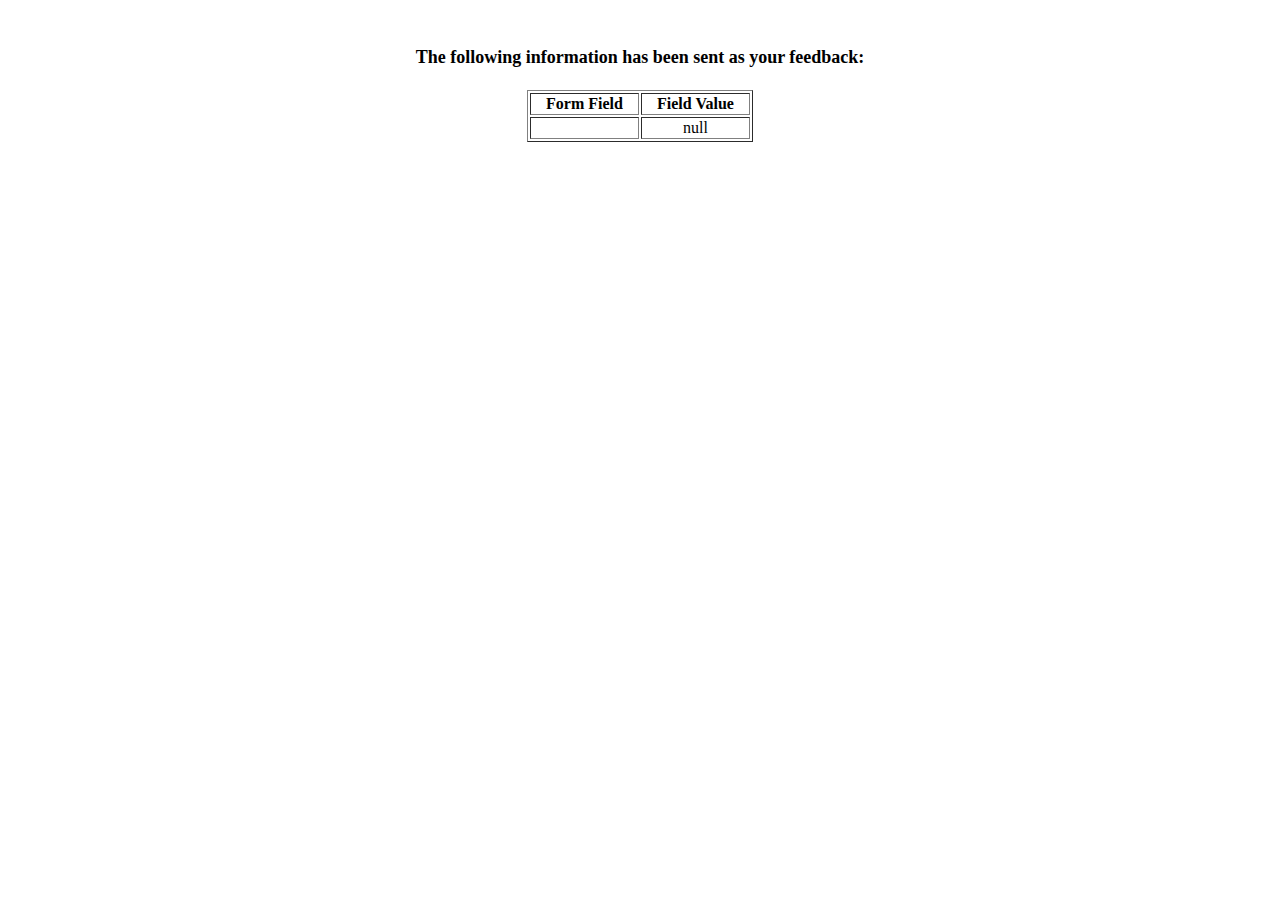
<file: Sprint 3/show_data.html>
<html>
<head>
<title>Feedback Sent</title>
</head>
<body>
<p align=center>&nbsp;</p>
<h1 align=center><font size="+1">The following information has been sent as your
  feedback:</font></h1>

<table border="1" align=center width="226">
  <tr>
    <th align="center">Form Field</th>
    <th align="center">Field Value</th>
  </tr>

<script language="javascript">
var args = location.search.substr(1).split('&');
for (var i = 0; i < args.length; ++i) {
  var parts = args[i].split('=');
  if (parts != null) {
    var field = parts[0];
    var value = parts[1];
    if (value == null) {
      value = "null"
    }
    else {
      value = '"' + unescape(value.replace(/\+/g, ' ')) + '"';
    }

    document.writeln('<tr><td align="center">' + field + '</td>');
    document.writeln('<td align="center">' + value + '</td></tr>');
  }
}
</script>

<noscript>
<tr><td>
<p>You need to turn on Javascript in your browser.</p>

<p>In Microsoft Internet Explorer 4 or greater:</p>
<ul>
<li>From the "Tools" menu (in IE 4, it's the "View" menu), select "Internet Options".</li>
<li>Click on the "Security" tab.</li>
<li>Click on the "Custom Level" button. (In IE 4, select "Custom"
and then click on "Settings...".)</li>
<li>Under "Active scripting" make sure "Enable" is selected.</li>
</ul>

<p>In Netscape version 4 or greater:</p>
<ul>
<li>From the <b>Edit</b> menu, select <b>Preferences</b>.</li>
<li>In the <b>Category</b> list on the left, click on the word "Advanced".</li>
<li>In the panel on the right, make sure "Enable JavaScript" is checked.</li>
<li>Click the <b>OK</b> button.</li>
</ul>

</td></tr>
</noscript>

</table>
</body>
</html>
</file>
